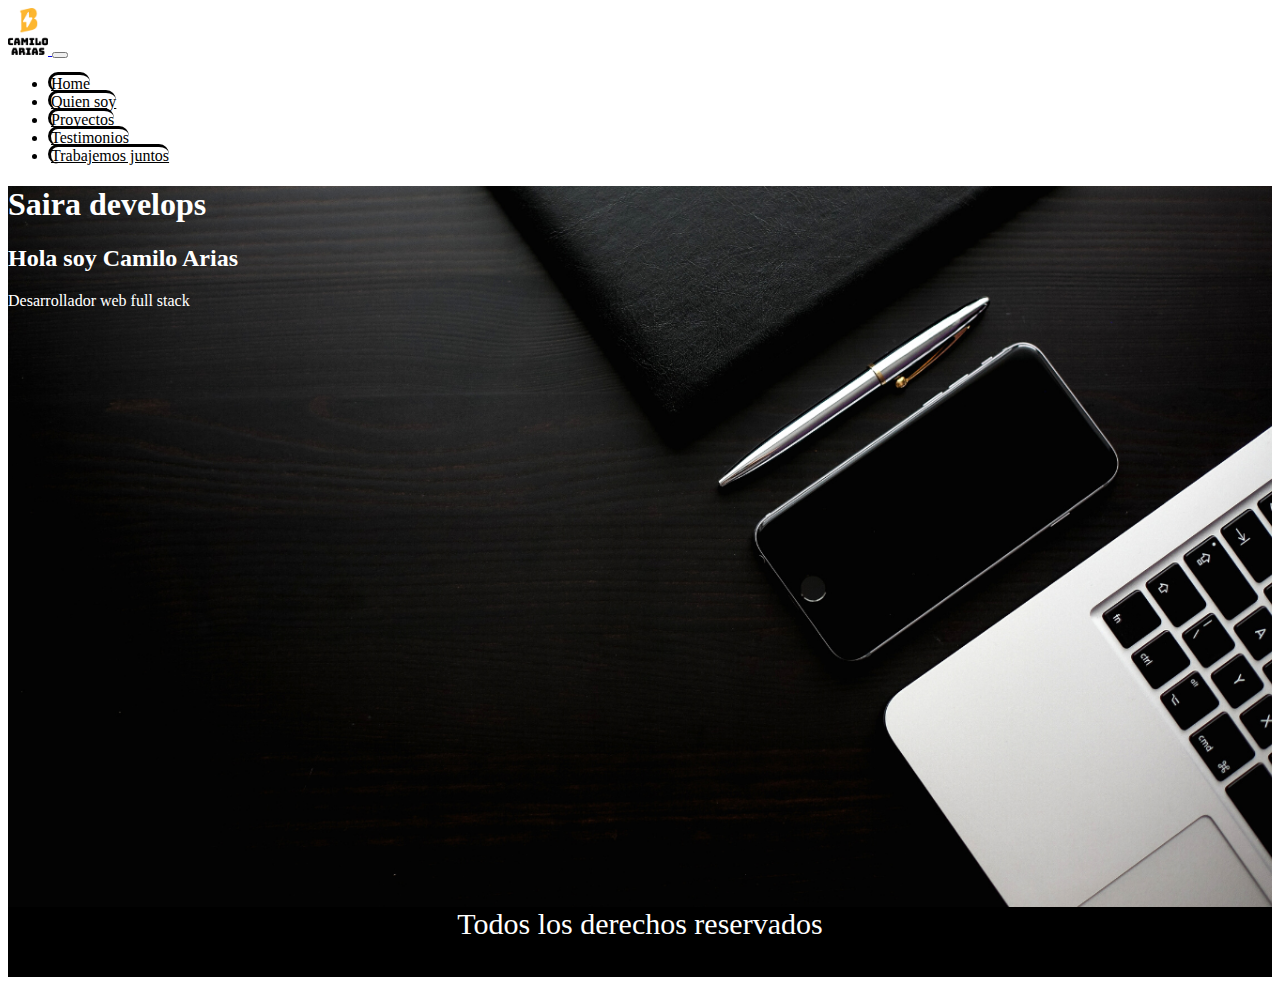
<file: index.html>
<!DOCTYPE html>
<html lang="es">
  <head>
    <meta charset="UTF-8" />
    <meta http-equiv="X-UA-Compatible" content="IE=edge" />
    <meta name="viewport" content="width=device-width, initial-scale=1.0" />
    <meta name="keywords" content="HTML, CSS, develops, web develops" />
    <meta name="description" content="portafolio de un desarrollador web, donde se muestran las herramientas utilizadas y el conocimiento adquirido hasta el momento" />
    <link
      rel="stylesheet"
      href="https://cdn.jsdelivr.net/npm/bootstrap@4.6.2/dist/css/bootstrap.min.css"
      integrity="sha384-xOolHFLEh07PJGoPkLv1IbcEPTNtaed2xpHsD9ESMhqIYd0nLMwNLD69Npy4HI+N"
      crossorigin="anonymous"
    />
    <link
      rel="stylesheet"
      href="https://cdnjs.cloudflare.com/ajax/libs/font-awesome/6.4.0/css/all.min.css"
      integrity="sha512-iecdLmaskl7CVkqkXNQ/ZH/XLlvWZOJyj7Yy7tcenmpD1ypASozpmT/E0iPtmFIB46ZmdtAc9eNBvH0H/ZpiBw=="
      crossorigin="anonymous"
      referrerpolicy="no-referrer"
    />
    <link rel="stylesheet" href="./HTML/css/estilo.css" />
    <title>Inicio</title>
  </head>
  <body>
    <!-- navbar Inicio -->
    <nav class="navbar navbar-expand-sm navbar-dark">
      <!-- Brand -->
      <a class="navbar-brand" href="#">
        <img src="./HTML/css/imagenes/Logo.png" alt="Logo" style="width: 40px" />
      </a>

      <!-- Toggler/collapsibe Button -->
      <button
        class="navbar-toggler"
        type="button"
        data-toggle="collapse"
        data-target="#collapsibleNavbar"
      >
        <!-- <span class="navbar-toggler-icon"></span> -->
        <i class="fa-solid fa-bars-staggered"></i>
      </button>

      <!-- Navbar links -->
      <div class="collapse navbar-collapse" id="collapsibleNavbar">
        <ul class="navbar-nav">
          <li class="nav-item">
            <a class="nav-link" href="./index.html">Home</a>
          </li>
          <li class="nav-item">
            <a class="nav-link" href="./HTML/quienSoy.html">Quien soy</a>
          </li>
          <li class="nav-item">
            <a class="nav-link" href="./HTML/proyectos.html">Proyectos</a>
          </li>
          <li class="nav-item">
            <a class="nav-link" href="./HTML/testimonios.htm">Testimonios</a>
          </li>
          <li class="nav-item">
            <a class="nav-link" href="./HTML/trabajemosJuntos.html">Trabajemos juntos</a>
          </li>
        </ul>
      </div>
    </nav>
    <!-- navbar Fin -->
    <!-- Jumbotron Inicio -->
    <div class="jumbotron1">
      <h1>Saira develops</h1>
      <h2>Hola soy Camilo Arias</h2>
      <p>Desarrollador web full stack</p>
    </div>
    <!-- Jumbotron Fin-->
    <!-- Footer Inicio -->
    <footer>
      <div class="footer1">Todos los derechos reservados</div>
    </footer>
    <!-- Footer Fin -->

    <script
      src="https://cdn.jsdelivr.net/npm/jquery@3.5.1/dist/jquery.slim.min.js"
      integrity="sha384-      DfXdz2htPH0lsSSs5nCTpuj/zy4C+OGpamoFVy38MVBnE+IbbVYUew+OrCXaRkfj"
      crossorigin="anonymous"
    ></script>
    <script
      src="https://cdn.jsdelivr.net/npm/popper.js@1.16.1/dist/umd/popper.min.js"
      integrity="sha384-9/reFTGAW83EW2RDu2S0VKaIzap3H66lZH81PoYlFhbGU+6BZp6G7niu735Sk7lN"
      crossorigin="anonymous"
    ></script>
    <script
      src="https://cdn.jsdelivr.net/npm/bootstrap@4.6.2/dist/js/bootstrap.min.js"
      integrity="sha384-+sLIOodYLS7CIrQpBjl+C7nPvqq+FbNUBDunl/OZv93DB7Ln/533i8e/mZXLi/P+"
      crossorigin="anonymous"
    ></script>
  </body>
</html>
</file>
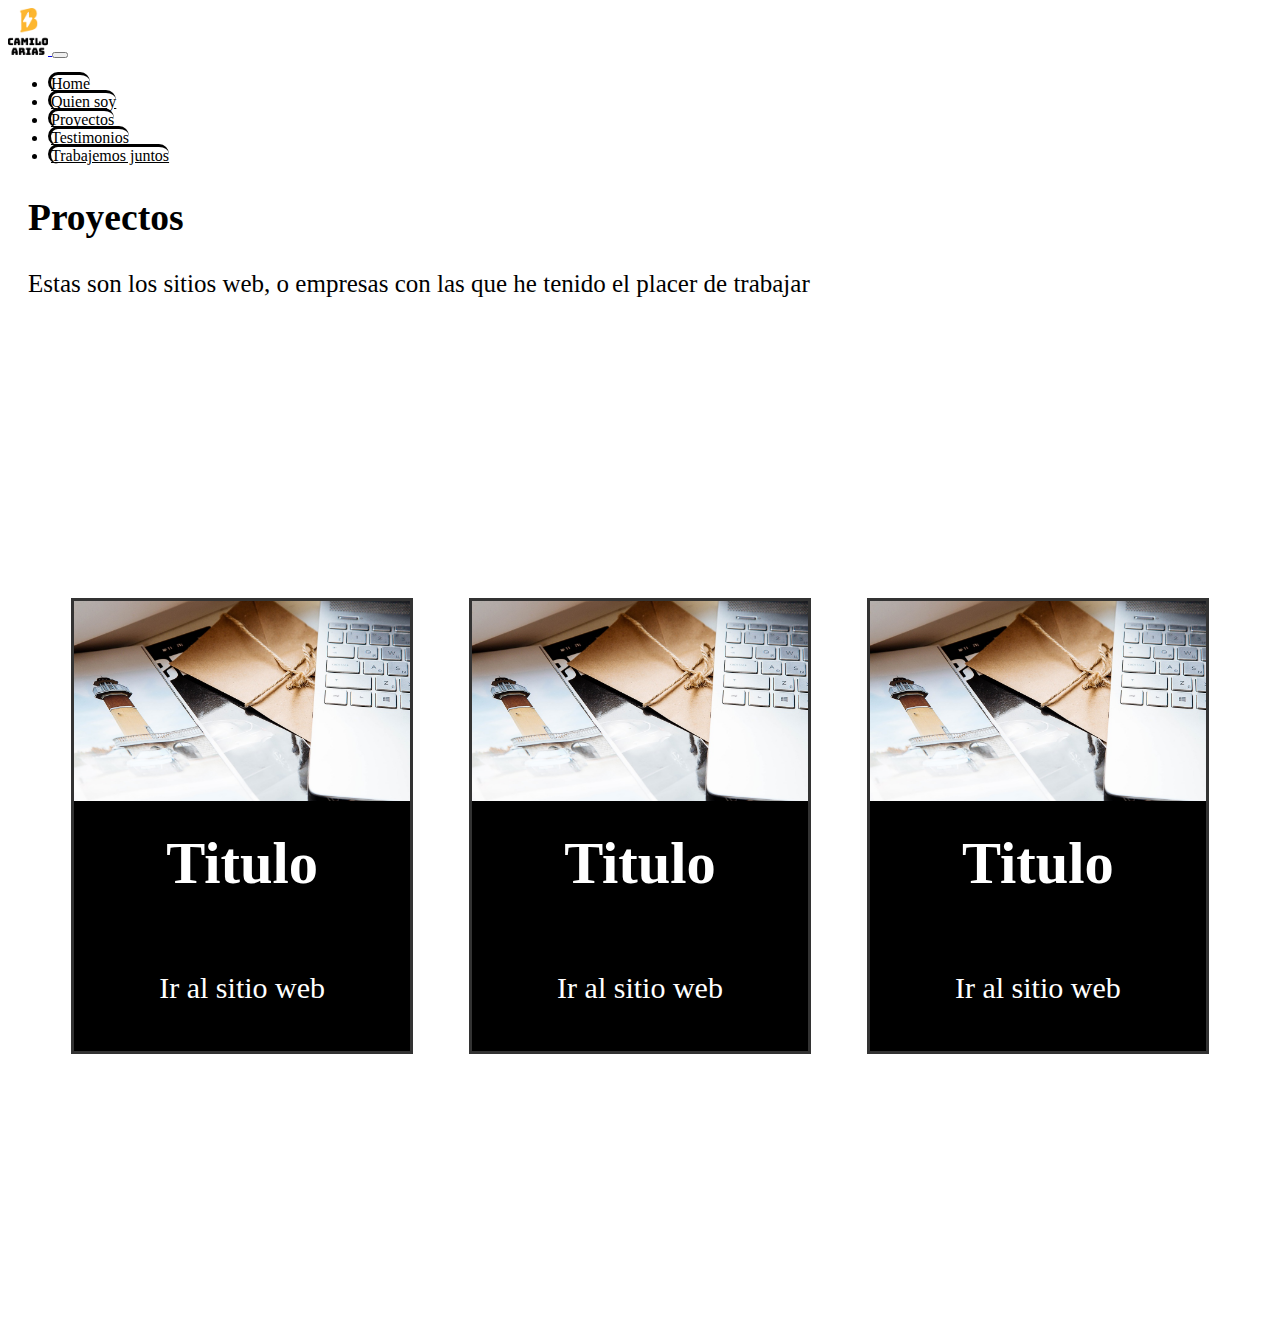
<file: proyectos.html>
<!DOCTYPE html>
<html lang="es">
  <head>
    <meta charset="UTF-8" />
    <meta http-equiv="X-UA-Compatible" content="IE=edge" />
    <meta name="viewport" content="width=device-width, initial-scale=1.0" />
    <link
      rel="stylesheet"
      href="https://cdnjs.cloudflare.com/ajax/libs/font-awesome/6.4.0/css/all.min.css"
      integrity="sha512-iecdLmaskl7CVkqkXNQ/ZH/XLlvWZOJyj7Yy7tcenmpD1ypASozpmT/E0iPtmFIB46ZmdtAc9eNBvH0H/ZpiBw=="
      crossorigin="anonymous"
      referrerpolicy="no-referrer"
    />
    <link rel="stylesheet" href="./estilos.css" />
    <title>Proyectos</title>
  </head>
  <body>
        <!-- navbar Inicio -->
       <nav class="navbar navbar-expand-sm navbar-dark">
        <!-- Brand -->
        <a class="navbar-brand" href="#">
          <img src="./imagenes/Logo.png" alt="Logo" style="width: 40px" />
        </a>
  
        <!-- Toggler/collapsibe Button -->
        <button
          class="navbar-toggler"
          type="button"
          data-toggle="collapse"
          data-target="#collapsibleNavbar"
        >
          <!-- <span class="navbar-toggler-icon"></span> -->
          <i class="fa-solid fa-bars-staggered"></i>
        </button>
  
        <!-- Navbar links -->
        <div class="collapse navbar-collapse" id="collapsibleNavbar">
          <ul class="navbar-nav">
            <li class="nav-item">
              <a class="nav-link" href="./index.html">Home</a>
            </li>
            <li class="nav-item">
              <a class="nav-link" href="./quienSoy.html">Quien soy</a>
            </li>
            <li class="nav-item">
              <a class="nav-link" href="./proyectos.html">Proyectos</a>
            </li>
            <li class="nav-item">
              <a class="nav-link" href="./testimonios.htm">Testimonios</a>
            </li>
            <li class="nav-item">
              <a class="nav-link" href="./trabajemosJuntos.html">Trabajemos juntos</a>
            </li>
          </ul>
        </div>
      </nav>
      <!-- navbar Fin -->
    <div class="bienvenida">
      <h2>Proyectos</h2>
      <p>
        Estas son los sitios web, o empresas con las que he tenido el placer de
        trabajar
      </p>
    </div>
    <section class="tarjetas">
      <div class="card card1">
        <div class="card-img"></div>
        <div class="card-titulo">
          <h3>Titulo</h3>
        </div>
        <div class="card-enlace">
          <a href="https://www.coderhouse.com.co/" target="_blank"
            >Ir al sitio web</a
          >
        </div>
      </div>

      <div class="card card2">
        <div class="card-img"></div>
        <div class="card-titulo">
          <h3>Titulo</h3>
        </div>
        <div class="card-enlace">
          <a href="https://www.coderhouse.com.co/" target="_blank"
            >Ir al sitio web</a
          >
        </div>
      </div>

      <div class="card card3">
        <div class="card-img"></div>
        <div class="card-titulo">
          <h3>Titulo</h3>
        </div>
        <div class="card-enlace">
          <a href="https://www.coderhouse.com.co/" target="_blank"
            >Ir al sitio web</a
          >
        </div>
      </div>
    </section>
    <footer class="footer2">
      <div class="regreso">
        <a href="index.html">
          <i class="fa-sharp fa-solid fa-chevron-up"></i>
        </a>
      </div>
    </footer>
  </body>
</html>
</file>
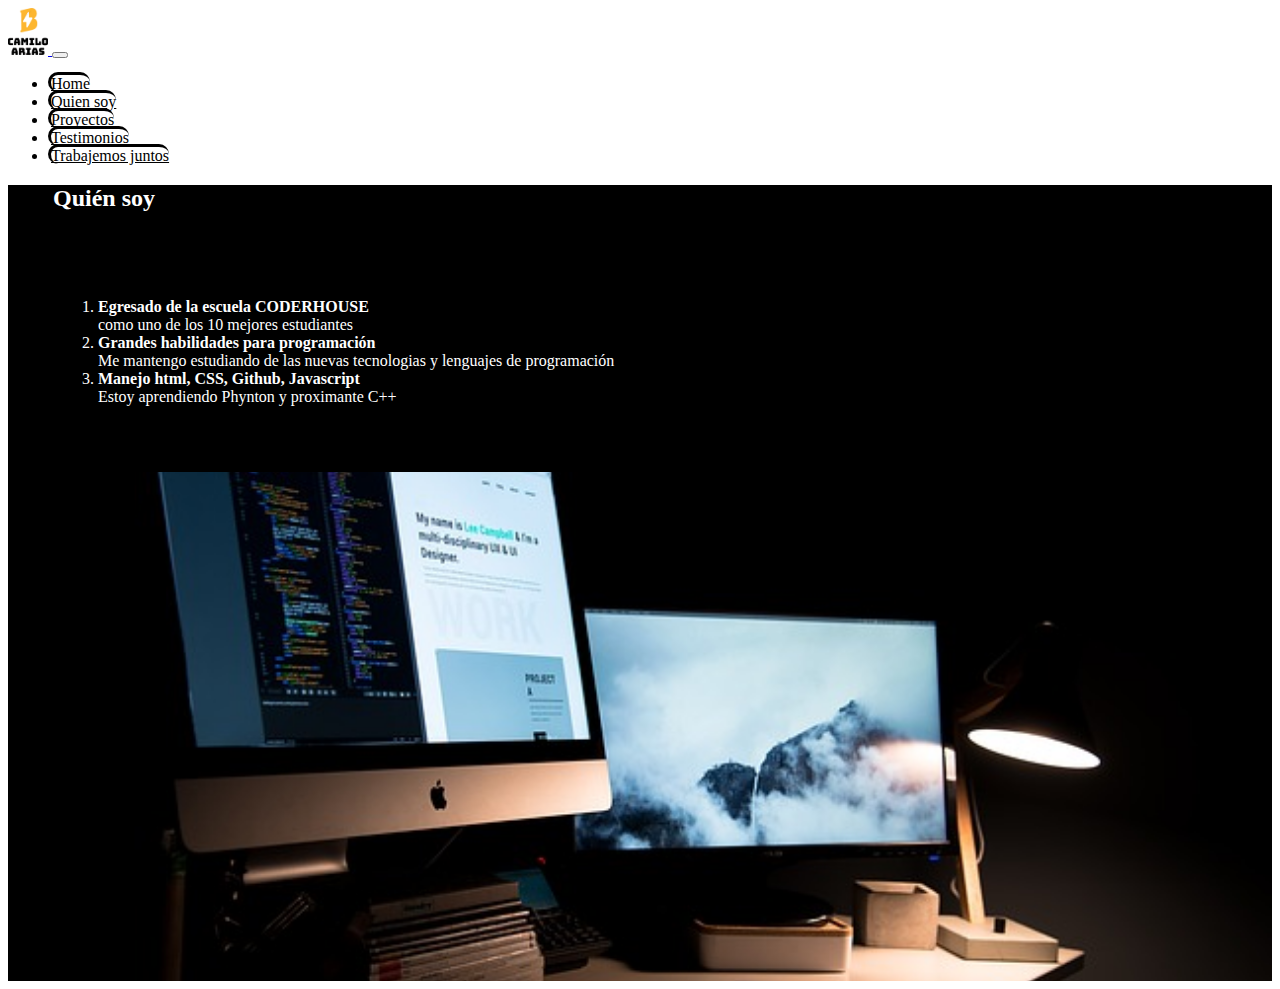
<file: quienSoy.html>
<!DOCTYPE html>
<html lang="es">
<head>
    <meta charset="UTF-8">
    <meta http-equiv="X-UA-Compatible" content="IE=edge">
    <meta name="viewport" content="width=device-width, initial-scale=1.0">
    <link
      rel="stylesheet"
      href="https://cdn.jsdelivr.net/npm/bootstrap@4.6.2/dist/css/bootstrap.min.css"
      integrity="sha384-xOolHFLEh07PJGoPkLv1IbcEPTNtaed2xpHsD9ESMhqIYd0nLMwNLD69Npy4HI+N"
      crossorigin="anonymous"
    />
    <link rel="stylesheet" href="https://cdnjs.cloudflare.com/ajax/libs/font-awesome/6.4.0/css/all.min.css" integrity="sha512-iecdLmaskl7CVkqkXNQ/ZH/XLlvWZOJyj7Yy7tcenmpD1ypASozpmT/E0iPtmFIB46ZmdtAc9eNBvH0H/ZpiBw==" crossorigin="anonymous" referrerpolicy="no-referrer" />
    <link rel="stylesheet" href="./estilos.css">
    <title>Quién soy</title>
</head>
<body>
       <!-- navbar Inicio -->
       <nav class="navbar navbar-expand-sm navbar-dark">
        <!-- Brand -->
        <a class="navbar-brand" href="#">
          <img src="./imagenes/Logo.png" alt="Logo" style="width: 40px" />
        </a>
  
        <!-- Toggler/collapsibe Button -->
        <button
          class="navbar-toggler"
          type="button"
          data-toggle="collapse"
          data-target="#collapsibleNavbar"
        >
          <!-- <span class="navbar-toggler-icon"></span> -->
          <i class="fa-solid fa-bars-staggered"></i>
        </button>
  
        <!-- Navbar links -->
        <div class="collapse navbar-collapse" id="collapsibleNavbar">
          <ul class="navbar-nav">
            <li class="nav-item">
              <a class="nav-link" href="./index.html">Home</a>
            </li>
            <li class="nav-item">
              <a class="nav-link" href="./quienSoy.html">Quien soy</a>
            </li>
            <li class="nav-item">
              <a class="nav-link" href="./proyectos.html">Proyectos</a>
            </li>
            <li class="nav-item">
              <a class="nav-link" href="./testimonios.htm">Testimonios</a>
            </li>
            <li class="nav-item">
              <a class="nav-link" href="./trabajemosJuntos.html">Trabajemos juntos</a>
            </li>
          </ul>
        </div>
      </nav>
      <!-- navbar Fin -->
    <section class="soy container-fluid">
        <h2>Quién soy</h2>
        <div class="row">
            <div class="nleft col-sm-6">
                <ol>          
                    <li><Strong>Egresado de la escuela CODERHOUSE</Strong><br>
                        como uno de los 10 mejores estudiantes
                    </li>
                    <li><Strong>Grandes habilidades para programación</Strong><br>
                        Me mantengo estudiando de las nuevas tecnologias y lenguajes de programación
                    </li>
                    <li><Strong>Manejo html, CSS, Github, Javascript</Strong><br>
                        Estoy aprendiendo Phynton y proximante C++
                    </li>
                </ol>
            </div>
            <div class="nright col-sm-6">
            </div>
        </div>
    </section>
       
</body>
</body>
</html>
</file>
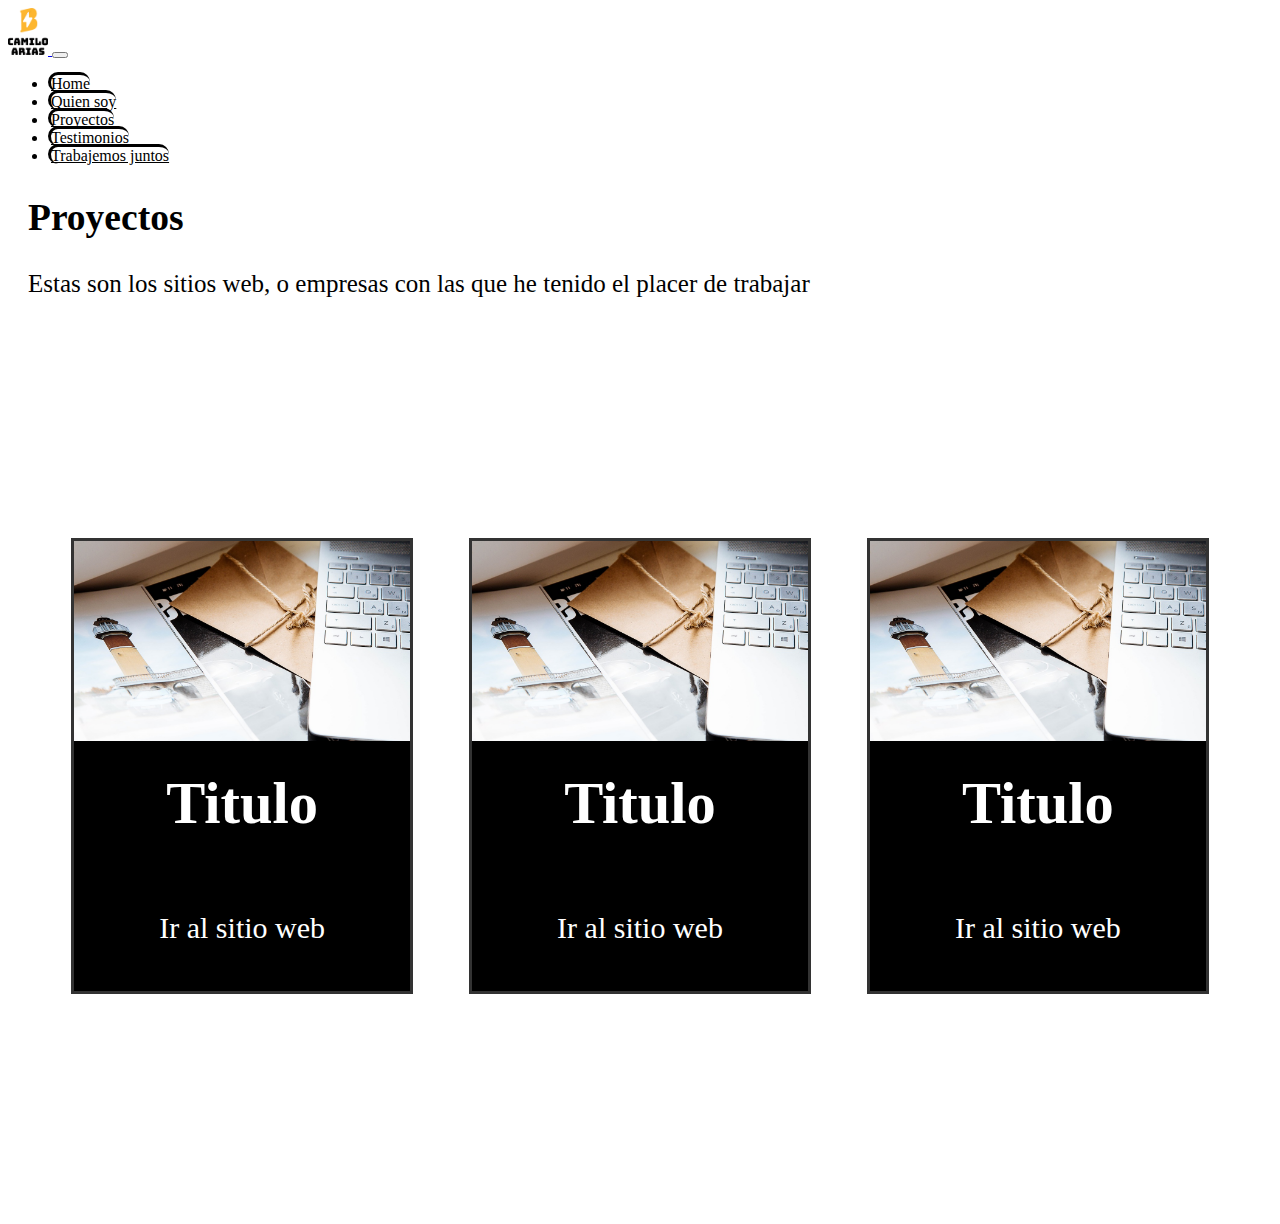
<file: HTML/proyectos.html>
<!DOCTYPE html>
<html lang="es">
  <head>
    <meta charset="UTF-8" />
    <meta http-equiv="X-UA-Compatible" content="IE=edge" />
    <meta name="viewport" content="width=device-width, initial-scale=1.0" />
    <meta name="keywords" content="HTML, CSS, develops, web develops" />
    <meta name="description" content="portafolio de un desarrollador web, donde se muestran las herramientas utilizadas y el conocimiento adquirido hasta el momento" />
    <link
      rel="stylesheet"
      href="https://cdn.jsdelivr.net/npm/bootstrap@4.6.2/dist/css/bootstrap.min.css"
      integrity="sha384-xOolHFLEh07PJGoPkLv1IbcEPTNtaed2xpHsD9ESMhqIYd0nLMwNLD69Npy4HI+N"
      crossorigin="anonymous"
    />
    <link
      rel="stylesheet"
      href="https://cdnjs.cloudflare.com/ajax/libs/font-awesome/6.4.0/css/all.min.css"
      integrity="sha512-iecdLmaskl7CVkqkXNQ/ZH/XLlvWZOJyj7Yy7tcenmpD1ypASozpmT/E0iPtmFIB46ZmdtAc9eNBvH0H/ZpiBw=="
      crossorigin="anonymous"
      referrerpolicy="no-referrer"
    />
    <link rel="stylesheet" href="./css/estilo.css" />
    <title>Proyectos</title>
  </head>
  <body>
<!-- navbar Inicio -->
<nav class="navbar navbar-expand-sm navbar-dark">
  <!-- Brand -->
  <a class="navbar-brand" href="#">
    <img src="./css/imagenes/Logo.png" alt="Logo" style="width: 40px" />
  </a>

  <!-- Toggler/collapsibe Button -->
  <button
    class="navbar-toggler"
    type="button"
    data-toggle="collapse"
    data-target="#collapsibleNavbar"
  >
    <!-- <span class="navbar-toggler-icon"></span> -->
    <i class="fa-solid fa-bars-staggered"></i>
  </button>

  <!-- Navbar links -->
  <div class="collapse navbar-collapse" id="collapsibleNavbar">
    <ul class="navbar-nav">
      <li class="nav-item">
        <a class="nav-link" href="./index.html">Home</a>
      </li>
      <li class="nav-item">
        <a class="nav-link" href="./quienSoy.html">Quien soy</a>
      </li>
      <li class="nav-item">
        <a class="nav-link" href="./proyectos.html">Proyectos</a>
      </li>
      <li class="nav-item">
        <a class="nav-link" href="./testimonios.htm">Testimonios</a>
      </li>
      <li class="nav-item">
        <a class="nav-link" href="./trabajemosJuntos.html">Trabajemos juntos</a>
      </li>
    </ul>
  </div>
</nav>
<!-- navbar Fin -->
    
    <div class="bienvenida">
      <h2>Proyectos</h2>
      <p>
        Estas son los sitios web, o empresas con las que he tenido el placer de
        trabajar
      </p>
    </div>
    <section class="tarjetas">
      <div class="card card1">
        <div class="card-img"></div>
        <div class="card-titulo">
          <h3>Titulo</h3>
        </div>
        <div class="card-enlace">
          <a href="https://www.coderhouse.com.co/" target="_blank"
            >Ir al sitio web</a
          >
        </div>
      </div>

      <div class="card card2">
        <div class="card-img"></div>
        <div class="card-titulo">
          <h3>Titulo</h3>
        </div>
        <div class="card-enlace">
          <a href="https://www.coderhouse.com.co/" target="_blank"
            >Ir al sitio web</a
          >
        </div>
      </div>

      <div class="card card3">
        <div class="card-img"></div>
        <div class="card-titulo">
          <h3>Titulo</h3>
        </div>
        <div class="card-enlace">
          <a href="https://www.coderhouse.com.co/" target="_blank"
            >Ir al sitio web</a
          >
        </div>
      </div>
    </section>
    <footer class="footer2">
      <div class="regreso">
        <a href="index.html">
          <i class="fa-sharp fa-solid fa-chevron-up"></i>
        </a>
      </div>
    </footer>
  </body>
</html>
</file>
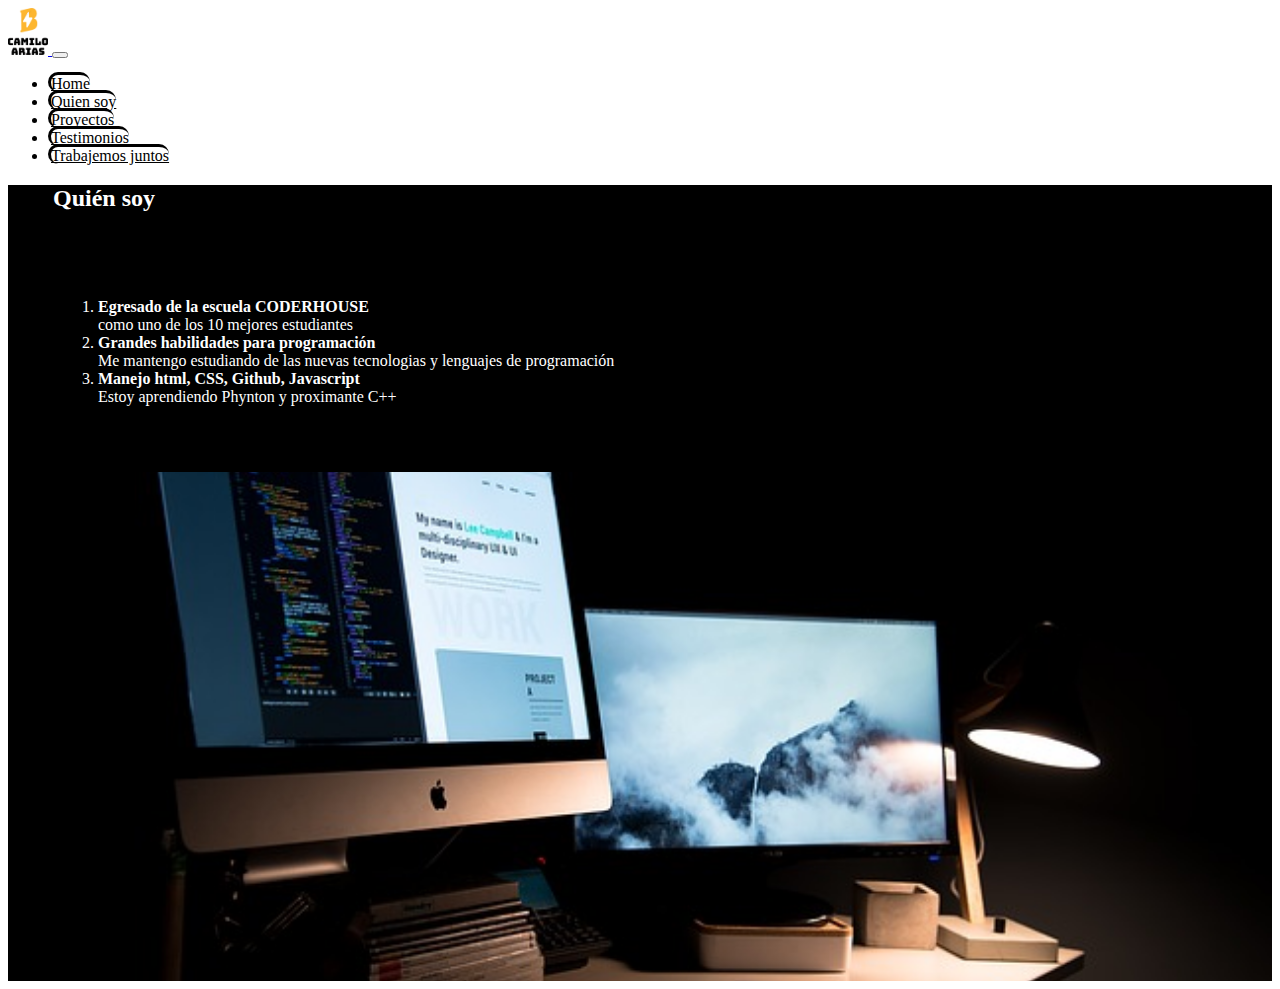
<file: HTML/quienSoy.html>
<!DOCTYPE html>
<html lang="es">
<head>
    <meta charset="UTF-8">
    <meta http-equiv="X-UA-Compatible" content="IE=edge">
    <meta name="viewport" content="width=device-width, initial-scale=1.0">
    <meta name="keywords" content="HTML, CSS, develops, web develops" />
    <meta name="description" content="portafolio de un desarrollador web, donde se muestran las herramientas utilizadas y el conocimiento adquirido hasta el momento" />
    <link
      rel="stylesheet"
      href="https://cdn.jsdelivr.net/npm/bootstrap@4.6.2/dist/css/bootstrap.min.css"
      integrity="sha384-xOolHFLEh07PJGoPkLv1IbcEPTNtaed2xpHsD9ESMhqIYd0nLMwNLD69Npy4HI+N"
      crossorigin="anonymous"
    />
    <link rel="stylesheet" href="https://cdnjs.cloudflare.com/ajax/libs/font-awesome/6.4.0/css/all.min.css" integrity="sha512-iecdLmaskl7CVkqkXNQ/ZH/XLlvWZOJyj7Yy7tcenmpD1ypASozpmT/E0iPtmFIB46ZmdtAc9eNBvH0H/ZpiBw==" crossorigin="anonymous" referrerpolicy="no-referrer" />
    <link rel="stylesheet" href="./css/estilo.css" />
    <title>Quién soy</title>
</head>
<body>
   <!-- navbar Inicio -->
   <nav class="navbar navbar-expand-sm navbar-dark">
    <!-- Brand -->
    <a class="navbar-brand" href="#">
      <img src="./css/imagenes/Logo.png" alt="Logo" style="width: 40px" />
    </a>

    <!-- Toggler/collapsibe Button -->
    <button
      class="navbar-toggler"
      type="button"
      data-toggle="collapse"
      data-target="#collapsibleNavbar"
    >
      <!-- <span class="navbar-toggler-icon"></span> -->
      <i class="fa-solid fa-bars-staggered"></i>
    </button>

    <!-- Navbar links -->
    <div class="collapse navbar-collapse" id="collapsibleNavbar">
      <ul class="navbar-nav">
        <li class="nav-item">
          <a class="nav-link" href="./index.html">Home</a>
        </li>
        <li class="nav-item">
          <a class="nav-link" href="./quienSoy.html">Quien soy</a>
        </li>
        <li class="nav-item">
          <a class="nav-link" href="./proyectos.html">Proyectos</a>
        </li>
        <li class="nav-item">
          <a class="nav-link" href="./testimonios.htm">Testimonios</a>
        </li>
        <li class="nav-item">
          <a class="nav-link" href="./trabajemosJuntos.html">Trabajemos juntos</a>
        </li>
      </ul>
    </div>
  </nav>
  <!-- navbar Fin -->
    <section class="soy container-fluid">
        <h2>Quién soy</h2>
        <div class="row">
            <div class="nleft col-sm-6">
                <ol>          
                    <li><Strong>Egresado de la escuela CODERHOUSE</Strong><br>
                        como uno de los 10 mejores estudiantes
                    </li>
                    <li><Strong>Grandes habilidades para programación</Strong><br>
                        Me mantengo estudiando de las nuevas tecnologias y lenguajes de programación
                    </li>
                    <li><Strong>Manejo html, CSS, Github, Javascript</Strong><br>
                        Estoy aprendiendo Phynton y proximante C++
                    </li>
                </ol>
            </div>
            <div class="nright col-sm-6">
            </div>
        </div>
    </section>
       
</body>
</body>
</html>
</file>
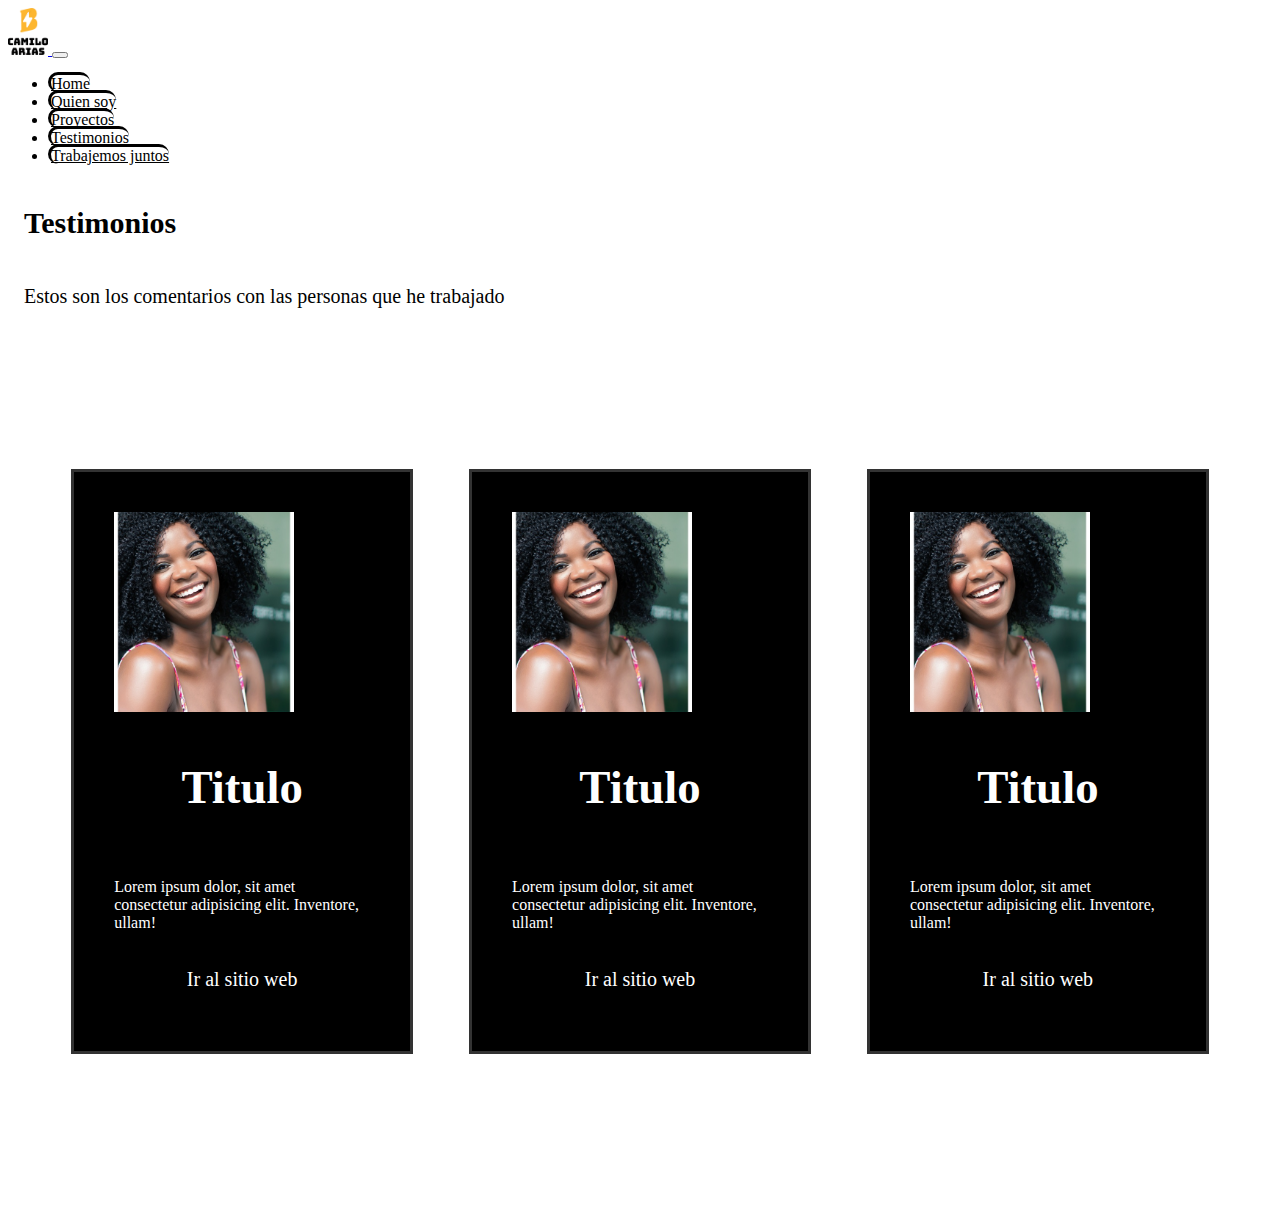
<file: HTML/testimonios.htm>
<!DOCTYPE html>
<html lang="en">
  <head>
    <meta charset="UTF-8" />
    <meta http-equiv="X-UA-Compatible" content="IE=edge" />
    <meta name="viewport" content="width=device-width, initial-scale=1.0" />
    <meta name="keywords" content="HTML, CSS, develops, web develops" />
    <meta name="description" content="portafolio de un desarrollador web, donde se muestran las herramientas utilizadas y el conocimiento adquirido hasta el momento" />

    <link
    rel="stylesheet"
    href="https://cdn.jsdelivr.net/npm/bootstrap@4.6.2/dist/css/bootstrap.min.css"
    integrity="sha384-xOolHFLEh07PJGoPkLv1IbcEPTNtaed2xpHsD9ESMhqIYd0nLMwNLD69Npy4HI+N"
    crossorigin="anonymous"
  />
    <link
      rel="stylesheet"
      href="https://cdnjs.cloudflare.com/ajax/libs/font-awesome/6.4.0/css/all.min.css"
      integrity="sha512-iecdLmaskl7CVkqkXNQ/ZH/XLlvWZOJyj7Yy7tcenmpD1ypASozpmT/E0iPtmFIB46ZmdtAc9eNBvH0H/ZpiBw=="
      crossorigin="anonymous"
      referrerpolicy="no-referrer"
    />
    <link rel="stylesheet" href="./css/estilo.css" />
    <title>Testimonios</title>
  </head>
  <body>
<!-- navbar Inicio -->
<nav class="navbar navbar-expand-sm navbar-dark">
  <!-- Brand -->
  <a class="navbar-brand" href="#">
    <img src="./css/imagenes/Logo.png" alt="Logo" style="width: 40px" />
  </a>

  <!-- Toggler/collapsibe Button -->
  <button
    class="navbar-toggler"
    type="button"
    data-toggle="collapse"
    data-target="#collapsibleNavbar"
  >
    <!-- <span class="navbar-toggler-icon"></span> -->
    <i class="fa-solid fa-bars-staggered"></i>
  </button>

  <!-- Navbar links -->
  <div class="collapse navbar-collapse" id="collapsibleNavbar">
    <ul class="navbar-nav">
      <li class="nav-item">
        <a class="nav-link" href="./index.html">Home</a>
      </li>
      <li class="nav-item">
        <a class="nav-link" href="./quienSoy.html">Quien soy</a>
      </li>
      <li class="nav-item">
        <a class="nav-link" href="./proyectos.html">Proyectos</a>
      </li>
      <li class="nav-item">
        <a class="nav-link" href="./testimonios.htm">Testimonios</a>
      </li>
      <li class="nav-item">
        <a class="nav-link" href="./trabajemosJuntos.html">Trabajemos juntos</a>
      </li>
    </ul>
  </div>
</nav>
<!-- navbar Fin -->

    <div class="test">
      <h2 class="presentacion">Testimonios</h2>
      <p>Estos son los comentarios con las personas que he trabajado</p>
    </div>

    <section class="tarjetas">
      <div class="boxtest boxtest1">
        <div class="boxtest-img"></div>
        <div class="boxtest-titulo">
          <h3>Titulo</h3>
        </div>
        <div class="boxtest-enlace">
          <p>
            Lorem ipsum dolor, sit amet consectetur adipisicing elit. Inventore,
            ullam!
          </p>
          <a href="https://www.coderhouse.com.co/" target="_blank"
            >Ir al sitio web</a
          >
        </div>
      </div>

      <div class="boxtest boxtest2">
        <div class="boxtest-img"></div>
        <div class="boxtest-titulo">
          <h3>Titulo</h3>
        </div>
        <div class="boxtest-enlace">
          <p>
            Lorem ipsum dolor, sit amet consectetur adipisicing elit. Inventore,
            ullam!
          </p>
          <a href="https://www.coderhouse.com.co/" target="_blank"
            >Ir al sitio web</a
          >
        </div>
      </div>

      <div class="boxtest boxtest3">
        <div class="boxtest-img"></div>
        <div class="boxtest-titulo">
          <h3>Titulo</h3>
        </div>
        <div class="boxtest-enlace">
          <p>
            Lorem ipsum dolor, sit amet consectetur adipisicing elit. Inventore,
            ullam!
          </p>
          <a href="https://www.coderhouse.com.co/" target="_blank"
            >Ir al sitio web</a
          >
        </div>
      </div>
    </section>
    <footer class="footer2">
      <div class="regreso">
        <a href="index.html">
          <i class="fa-sharp fa-solid fa-chevron-up"></i>
        </a>
      </div>
    </footer>
  </body>
</html>
</file>
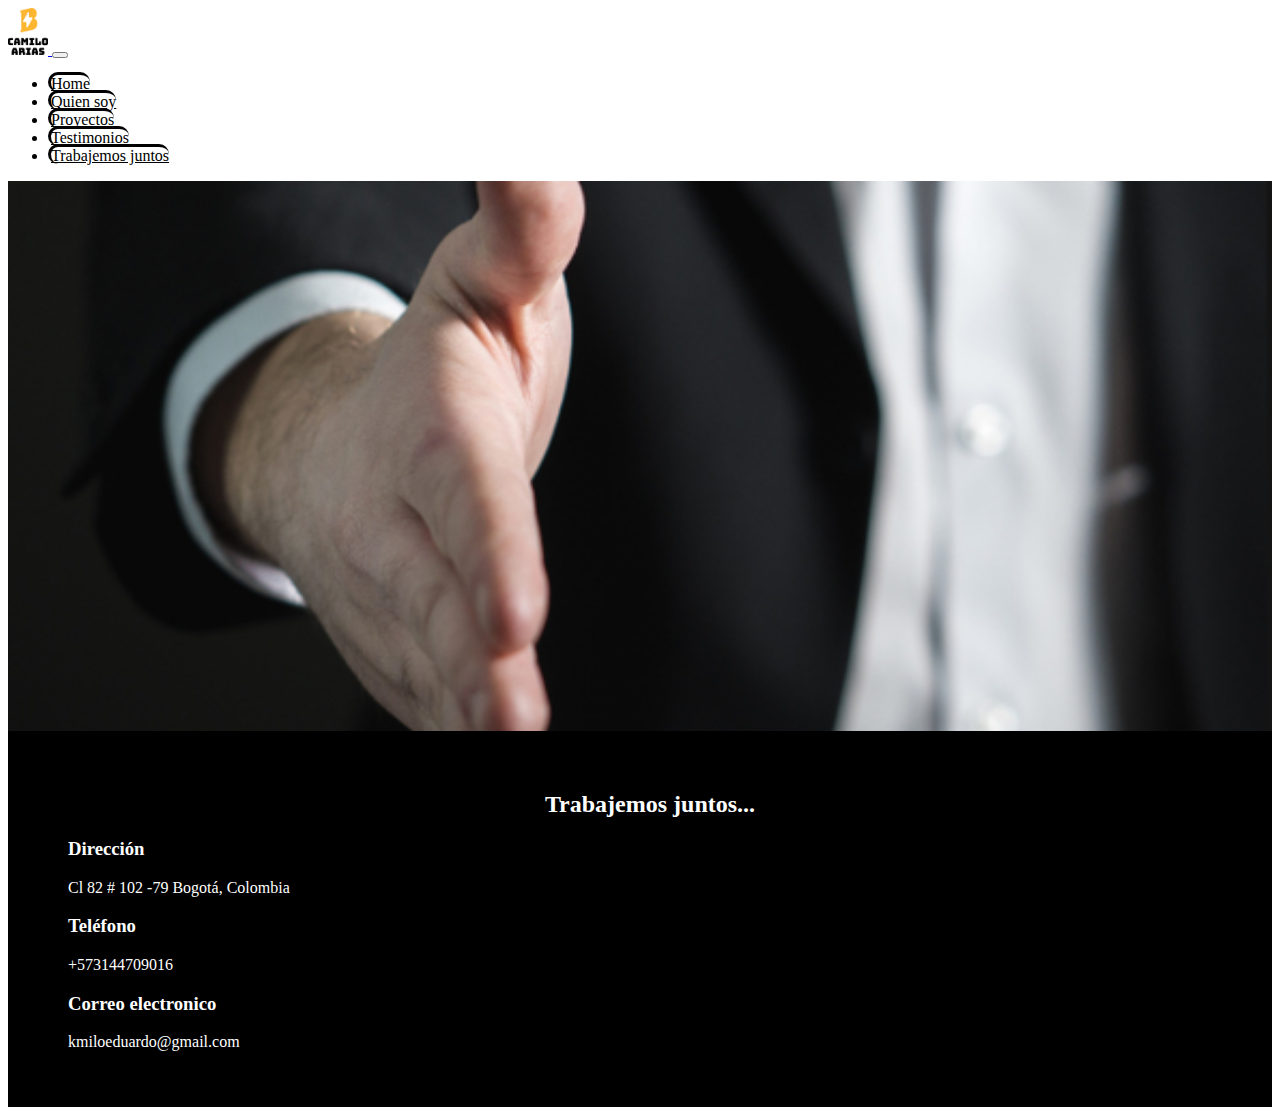
<file: HTML/trabajemosJuntos.html>
<!DOCTYPE html>
<html lang="es">
<head>
    <meta charset="UTF-8">
    <meta http-equiv="X-UA-Compatible" content="IE=edge">
    <meta name="viewport" content="width=device-width, initial-scale=1.0">
    <meta name="keywords" content="HTML, CSS, develops, web develops" />
    <meta name="description" content="portafolio de un desarrollador web, donde se muestran las herramientas utilizadas y el conocimiento adquirido hasta el momento" />
    <link
      rel="stylesheet"
      href="https://cdn.jsdelivr.net/npm/bootstrap@4.6.2/dist/css/bootstrap.min.css"
      integrity="sha384-xOolHFLEh07PJGoPkLv1IbcEPTNtaed2xpHsD9ESMhqIYd0nLMwNLD69Npy4HI+N"
      crossorigin="anonymous"
    />
    <link rel="stylesheet" href="https://cdnjs.cloudflare.com/ajax/libs/font-awesome/6.4.0/css/all.min.css" integrity="sha512-iecdLmaskl7CVkqkXNQ/ZH/XLlvWZOJyj7Yy7tcenmpD1ypASozpmT/E0iPtmFIB46ZmdtAc9eNBvH0H/ZpiBw==" crossorigin="anonymous" referrerpolicy="no-referrer" />
    <link rel="stylesheet" href="./css/estilo.css" />
    <title>Trabajemos juntos</title>
</head>
<body>
<!-- navbar Inicio -->
<nav class="navbar navbar-expand-sm navbar-dark">
  <!-- Brand -->
  <a class="navbar-brand" href="#">
    <img src="./css/imagenes/Logo.png" alt="Logo" style="width: 40px" />
  </a>

  <!-- Toggler/collapsibe Button -->
  <button
    class="navbar-toggler"
    type="button"
    data-toggle="collapse"
    data-target="#collapsibleNavbar"
  >
    <!-- <span class="navbar-toggler-icon"></span> -->
    <i class="fa-solid fa-bars-staggered"></i>
  </button>

  <!-- Navbar links -->
  <div class="collapse navbar-collapse" id="collapsibleNavbar">
    <ul class="navbar-nav">
      <li class="nav-item">
        <a class="nav-link" href="./index.html">Home</a>
      </li>
      <li class="nav-item">
        <a class="nav-link" href="./quienSoy.html">Quien soy</a>
      </li>
      <li class="nav-item">
        <a class="nav-link" href="./proyectos.html">Proyectos</a>
      </li>
      <li class="nav-item">
        <a class="nav-link" href="./testimonios.htm">Testimonios</a>
      </li>
      <li class="nav-item">
        <a class="nav-link" href="./trabajemosJuntos.html">Trabajemos juntos</a>
      </li>
    </ul>
  </div>
</nav>
<!-- navbar Fin -->

    <section class="juntos container-fluid">
        <div class="row">
            <div class="ileft col-sm-6">
                
            </div>
            <div class="iright col-sm-6">
                <h2>Trabajemos juntos...</h2>
                <h3>Dirección</h3>
                <p>Cl 82 # 102 -79 Bogotá, Colombia</p>
                <h3>Teléfono</h3>
                <p>+573144709016</p>
                <h3>Correo electronico</h3>
                <p>kmiloeduardo@gmail.com</p>
            </div>
        </div>
    </section>


 
    

        
    
</body>
</html>
</file>
<file: HTML/css/estilo.css>
@charset "UTF-8";
.navbar {
  background-color: white;
  padding-bottom: 0;
}

.navbar-toggler i {
  color: black;
}

.navbar .nav-link {
  color: black !important;
  border-top: 3px solid black;
  border-left: 3px solid black;
  border-radius: 10px;
  /* text-align: left; */
}

.navbar .nav-link:hover {
  background-color: #333;
  color: white !important;
}

.jumbotron1 {
  background-image: url(./imagenes/Negro\ Blanco\ Fotografía\ Contabilidad\ Servicio\ Sitio\ Web.png);
  background-position: center;
  background-size: cover;
  /* height: 500px; */
  height: calc(89vh - 80px);
  color: white;
  text-shadow: 0 0 #333;
  border-radius: 0;
  margin-bottom: 0;
}

.footer1 {
  background-color: black;
  font-size: 30px;
  color: white;
  height: 70px;
  text-align: center;
  margin-bottom: 0;
}

/*quienSoy*/
.soy {
  width: 100%;
  height: auto;
  background-color: black;
  color: white;
  /* margin: 50px; */
}

.nleft {
  padding: 50px;
}

.nright {
  height: 509px;
  background-image: url(./imagenes/apple-g192603282_640.jpg);
  background-position: center;
  background-size: cover;
}

.soy h2 {
  margin-left: 45px;
}

/*proyectos*/
.bienvenida {
  height: 100px;
  margin: 20px;
  font-size: 25px;
}

.tarjetas {
  width: 90%;
  margin: 0 auto;
  max-width: 1200px;
  min-height: 100vh;
  display: flex;
  align-items: center;
  justify-content: space-evenly;
  gap: 3.5em;
  flex-wrap: wrap;
}

.card {
  /* height: 450px; */
  flex-basis: 280px;
  max-width: 450px;
  background-color: black;
  border: 3px solid #333;
  flex-grow: 1;
}

.card-img {
  height: 200px;
  background-image: url(./imagenes/proyectos.jpg);
  background-size: cover;
  background-position: center;
}

.card-titulo {
  color: white;
  height: 125px;
  display: flex;
  font-size: 50px;
  align-items: center;
  justify-content: center;
}

.card-enlace {
  height: 125px;
  display: flex;
  align-items: center;
  justify-content: center;
}

.card-enlace a {
  text-decoration: none;
  color: white;
  font-size: 30px;
}

.regreso a {
  text-decoration: none;
  color: white;
}

.regreso i:hover {
  color: blue;
}

/*Trabajemosjuntos*/
.juntos {
  height: auto;
  width: 100%;
  background-color: black;
  color: white;
}

.ileft {
  background-image: url(./imagenes/Saludo.png);
  height: 550px;
  background-size: cover;
  background-position: center;
}

.iright h2 {
  text-align: center;
  margin: 20px;
}

.iright {
  padding: 40px;
  padding-left: 60px;
}

/*testimonio*/
.test {
  background-color: white;
  color: black;
  height: 115px;
  display: flex;
  flex-direction: column;
  margin: 16px;
  font-size: 20px;
}

.boxtest {
  flex-basis: 280px;
  max-width: 450px;
  background-color: black;
  border: 3px solid #333;
  flex-grow: 1;
}

.boxtest-img {
  height: 200px;
  width: 180px;
  background-image: url(./imagenes/persona.jpg);
  background-size: cover;
  background-position: left;
  margin: 40px;
}

.boxtest-titulo {
  color: white;
  height: 70px;
  display: flex;
  margin-top: 20px;
  font-size: 40px;
  justify-content: center;
  align-items: center;
}

.boxtest-enlace {
  height: auto;
  display: flex;
  padding: 40px;
  align-items: center;
  justify-content: flex-start;
  color: white;
  flex-direction: column;
}

.boxtest-enlace a {
  text-decoration: none;
  color: white;
  font-size: 20px;
  margin: 20px;
}

.testimag {
  height: 250px;
  width: 30%;
  border: 3px solid black;
  background-image: url(./imagenes/persona.jpg);
  background-size: cover;
}/*# sourceMappingURL=estilo.css.map */
</file>
<file: estilos.css>
@charset "UTF-8";
.navbar {
  background-color: white;
  padding-bottom: 0;
}

.navbar-toggler i {
  color: black;
}

.navbar .nav-link {
  color: black !important;
  border-top: 3px solid black;
  border-left: 3px solid black;
  border-radius: 10px;
  /* text-align: left; */
}

.navbar .nav-link:hover {
  background-color: #333;
  color: white !important;
}

.jumbotron1 {
  background-image: url(./imagenes/Negro\ Blanco\ Fotografía\ Contabilidad\ Servicio\ Sitio\ Web.png);
  background-position: center;
  background-size: cover;
  /* height: 500px; */
  height: calc(89vh - 80px);
  color: white;
  text-shadow: 0 0 #333;
  border-radius: 0;
  margin-bottom: 0;
  padding: 25px;
}

.footer1 {
  background-color: black;
  font-size: 30px;
  color: white;
  height: 70px;
  text-align: center;
  margin-bottom: 0;
}


/*quienSoy*/
.soy {
  width: 100%;
  height: auto;
  background-color: black;
  color: white;
  /* margin: 50px; */
}

.nleft {
  padding: 50px;
}

.nright {
  height: 509px;
  background-image: url(./imagenes/apple-g192603282_640.jpg);
  background-position: center;
  background-size: cover;
}

.soy h2 {
  margin-left: 45px;
}

/*proyectos*/
.bienvenida {
  height: 100px;
  margin: 20px;
  font-size: 25px;
}

.tarjetas {
  width: 90%;
  margin: 0 auto;
  padding: 60px 0;
  max-width: 1200px;
  min-height: 100vh;
  display: flex;
  align-items: center;
  justify-content: space-evenly;
  gap: 3.5em;
  flex-wrap: wrap;
}

.card {
  /* height: 450px; */
  flex-basis: 280px;
  max-width: 450px;
  background-color: black;
  border: 3px solid #333;
  flex-grow: 1;
}

.card-img {
  height: 200px;
  background-image: url(./imagenes/proyectos.jpg);
  background-size: cover;
  background-position: center;
}

.card-titulo {
  color: white;
  height: 125px;
  display: flex;
  font-size: 50px;
  align-items: center;
  justify-content: center;
}

.card-enlace {
  height: 125px;
  display: flex;
  align-items: center;
  justify-content: center;
}

.card-enlace a {
  text-decoration: none;
  color: white;
  font-size: 30px;
}

.regreso a {
  text-decoration: none;
  color: white;
}

.regreso i:hover {
  color: blue;
}

/*Trabajemosjuntos*/
.juntos {
  height: auto;
  width: 100%;
  background-color: black;
  color: white;
}

.ileft {
  background-image: url(./imagenes/Saludo.png);
  height: 550px;
  background-size: cover;
  background-position: center;
}

.iright h2 {
  text-align: center;
  margin: 20px;
}

.iright {
  padding: 40px;
  padding-left: 60px;
}

/*testimonio*/
.test {
  background-color: white;
  color: black;
  height: 115px;
  display: flex;
  flex-direction: column;
  margin-left: 16px;
  font-size: 20px;
}

.boxtest {
  flex-basis: 280px;
  max-width: 450px;
  background-color: black;
  border: 3px solid #333;
  flex-grow: 1;
}

.boxtest-img {
  height: 200px;
  width: 180px;
  background-image: url(./imagenes/persona.jpg);
  background-size: cover;
  background-position: left;
  margin: 20px;
}

.boxtest-titulo {
  color: white;
  height: 70px;
  display: flex;
  margin-top: 20px;
  font-size: 40px;
  justify-content: center;
  align-items: center;
}

.boxtest-enlace {
  height: auto;
  display: flex;
  padding: 40px;
  align-items: center;
  justify-content: flex-start;
  color: white;
  flex-direction: column;
}

.boxtest-enlace a {
  text-decoration: none;
  color: white;
  font-size: 20px;
  margin: 20px;
}

.testimag {
  height: 250px;
  width: 30%;
  border: 3px solid black;
  background-image: url(./imagenes/persona.jpg);
  background-size: cover;
}/*# sourceMappingURL=estilos.css.map */
</file>
